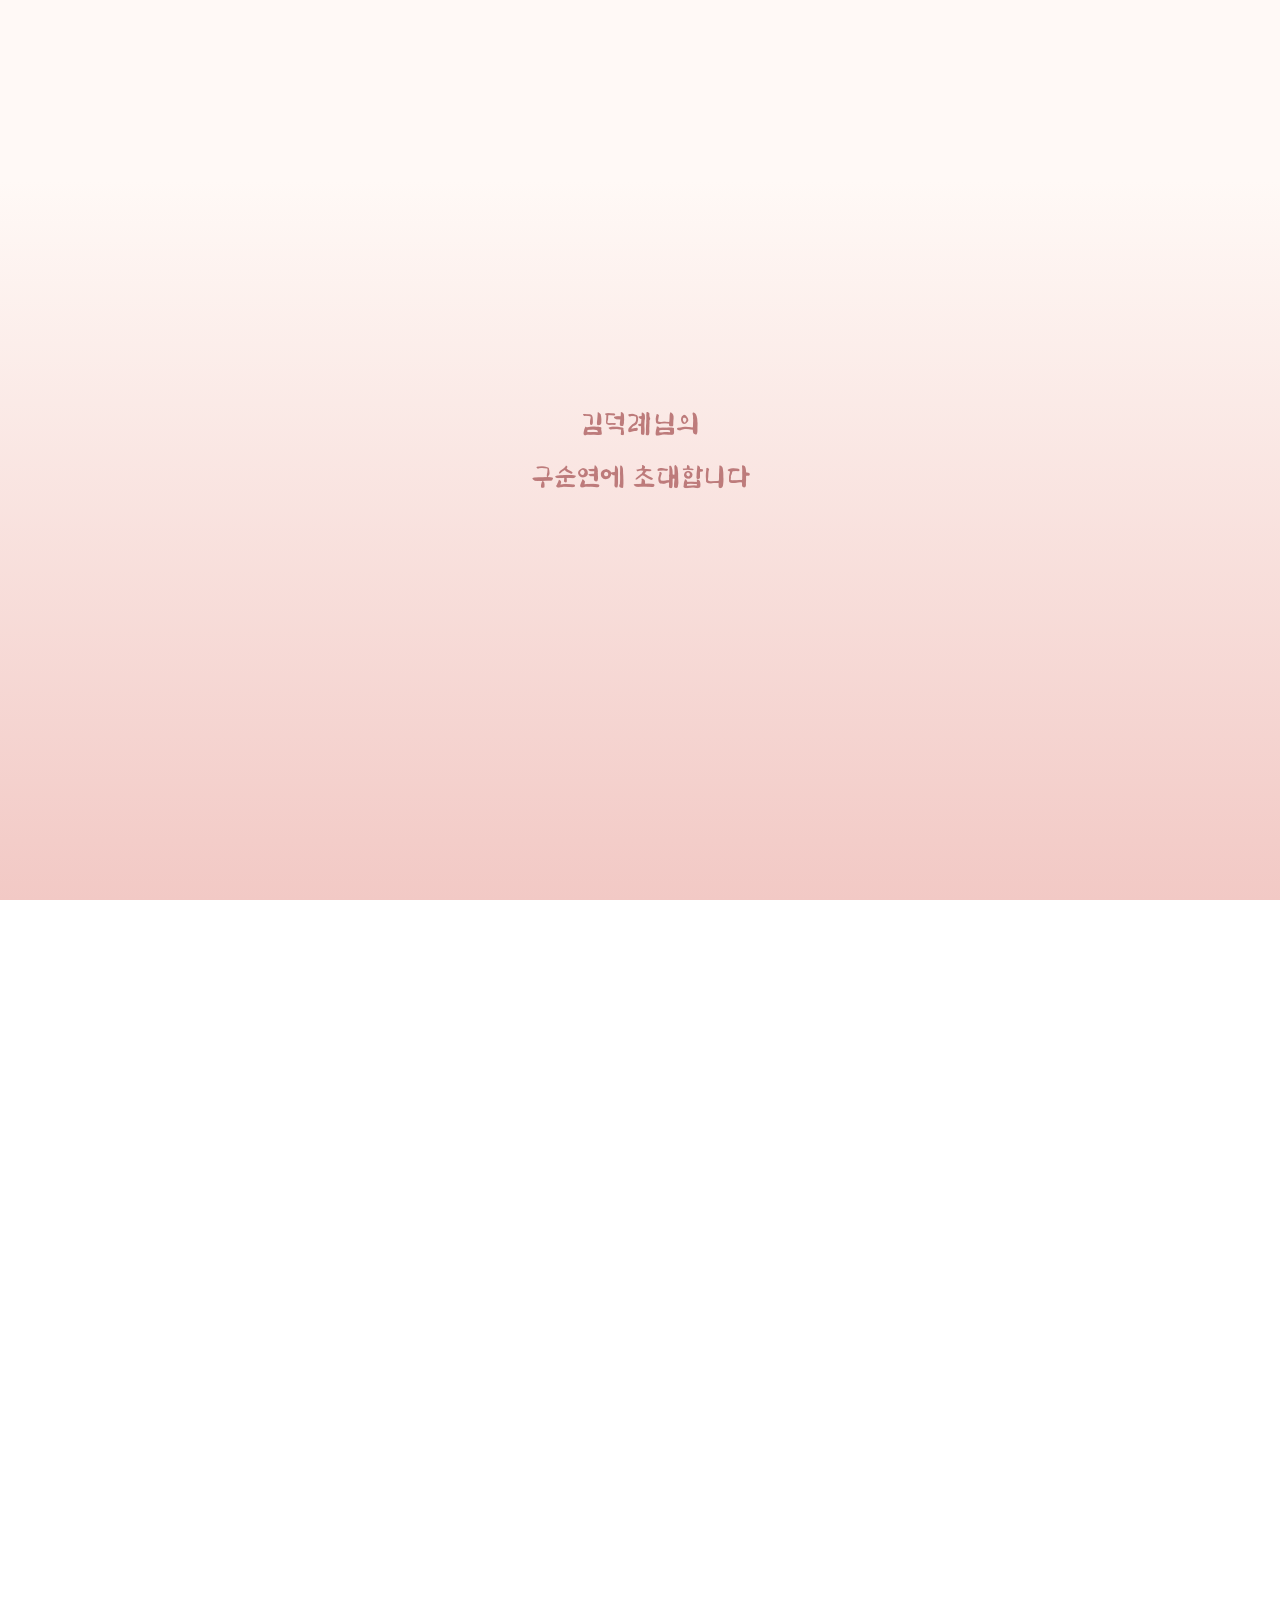
<file: index.html>
<!DOCTYPE html>
<html lang="ko">
<head>
<meta charset="UTF-8">
<meta name="viewport" content="minimum-scale=1, initial-scale=1, width=device-width">
<meta name="format-detection" content="telephone=no">
<title>김덕례님의 구순연에 초대합니다</title>
<meta property="og:title" content="김덕례님의 구순연에 초대합니다">
<meta property="og:description" content="2026년 6월 13일 토요일 오전 11시 30분 | L7 충장 바이 롯데호텔 3층 반르시엔">
<meta property="og:image" content="https://invite-0613.vercel.app/static/image/og_thumb_v2.jpg">
<meta property="og:image:width" content="800">
<meta property="og:image:height" content="400">
<meta property="og:url" content="https://invite-0613.vercel.app/">
<meta property="og:type" content="website">
<script src="https://oapi.map.naver.com/openapi/v3/maps.js?ncpKeyId=0e3pqd2po2" defer></script>
<style>
/* ===== Fonts ===== */
@font-face{font-family:'JSArirangHON';src:url('static/fonts/JSArirangHON.woff2') format('woff2');font-display:swap}
@font-face{font-family:'KoPubWorldDotum';src:url('static/fonts/KoPubWorld-Dotum.woff2') format('woff2');font-weight:400;font-display:swap}
@font-face{font-family:'KoPubWorldDotum';src:url('static/fonts/KoPubWorld-Dotum-Bold.woff2') format('woff2');font-weight:700;font-display:swap}
@font-face{font-family:'GowunBatang';src:url('static/fonts/GowunBatang-Regular.woff2') format('woff2');font-weight:400;font-display:swap}
@font-face{font-family:'GowunBatang';src:url('static/fonts/GowunBatang-Bold.woff2') format('woff2');font-weight:700;font-display:swap}

/* ===== Reset ===== */
*,*::before,*::after{box-sizing:border-box;margin:0;padding:0}
html,body{width:100%;height:100%;background:#fff;-webkit-font-smoothing:antialiased;scroll-behavior:smooth;scrollbar-width:none!important}
html::-webkit-scrollbar,body::-webkit-scrollbar{display:none!important}
body{font-family:'GowunBatang','KoPubWorldDotum',sans-serif;font-size:16px;color:#333;max-width:480px;margin:0 auto;overflow-x:hidden;line-height:1.6}

/* ===== Intro (shining type, theme c) ===== */
#intro{
  position:fixed;inset:0;z-index:9999;
  display:flex;flex-direction:column;align-items:center;justify-content:center;
  background:linear-gradient(to bottom,#FFF9F6 20%,#F2C9C5 100%);
  opacity:1;transition:opacity 1s ease;
}
#intro.hide{opacity:0;pointer-events:none}
#intro .top-text{
  font-family:'JSArirangHON',serif;font-size:28px;color:#BD7B7B;
  opacity:0;transform:translateY(20px);
  transition:opacity 1s ease,transform 1s ease;
  margin-bottom:8px;
}
#intro .bottom-text{
  font-family:'JSArirangHON',serif;font-size:28px;color:#BD7B7B;
  opacity:0;transform:translateY(20px);
  transition:opacity 1s ease 0.5s,transform 1s ease 0.5s;
}
#intro .shine{
  position:absolute;width:200%;height:200%;
  background:radial-gradient(ellipse at center,rgba(255,255,255,0.6) 0%,transparent 70%);
  opacity:0;animation:shineAnim 3s ease-in-out 1s forwards;
  pointer-events:none;
}
@keyframes shineAnim{0%{opacity:0;transform:scale(0.5)}50%{opacity:0.8}100%{opacity:0;transform:scale(2)}}
#intro.active .top-text,#intro.active .bottom-text{opacity:1;transform:translateY(0)}

/* ===== Main content ===== */
#content{opacity:0;transition:opacity 1s ease}
#content.show{opacity:1}

/* Hero (template d) */
.hero{
  background:linear-gradient(to bottom,#FFF9F6 20%,#F2C9C5 100%);
  padding:60px 24px 48px;text-align:center;position:relative;
}
.hero h1{font-family:'JSArirangHON',serif;font-size:28px;color:#BD7B7B;line-height:1.7;font-weight:400}
.hero .date-info{font-size:15px;color:#BD7B7B;margin-top:16px}
.hero .venue-info{font-size:14px;color:#BD7B7B;margin-top:4px}

/* Section */
section{padding:40px 24px;border-bottom:1px solid #f0e0e0;background:#fff}
.section-title{font-size:12px;font-weight:700;letter-spacing:4px;color:#BD7B7B;text-align:center;margin-bottom:24px;text-transform:uppercase}

/* 모시는 글 */
.invite-text{font-size:15px;line-height:2.4;text-align:center;color:#444;word-break:keep-all}
.invite-names{margin-top:28px;text-align:center;font-size:14px;color:#666;line-height:2.2}
.invite-names .name-row{display:flex;justify-content:center;gap:8px;flex-wrap:wrap}
.invite-names .role{color:#999;font-size:12px;margin-right:2px}
.contact-btn{display:block;width:fit-content;margin:24px auto 0;padding:12px 28px;background:#fff;border:1px solid #BD7B7B;border-radius:30px;color:#BD7B7B;font-size:14px;cursor:pointer;text-decoration:none}

/* 행사일 */
.date-section{background:#fff}
.date-card{background:#fff;border-radius:16px;padding:28px 20px;box-shadow:0 2px 16px rgba(0,0,0,.06);text-align:center}
.date-main{font-size:18px;font-weight:700;color:#333;margin-bottom:4px}
.date-sub{font-size:13px;color:#888;margin-bottom:24px}
.calendar{width:100%;border-collapse:collapse;font-size:13px;margin-bottom:24px}
.calendar th{padding:8px 0;color:#aaa;font-weight:600;font-size:11px}
.calendar th:first-child{color:#e05050}
.calendar th:last-child{color:#5080e0}
.calendar td{padding:8px 0;text-align:center;color:#555}
.calendar td:first-child{color:#e05050}
.calendar td:last-child{color:#5080e0}
.calendar td.today{background:#BD7B7B;color:#fff!important;border-radius:50%;font-weight:700;width:32px;height:32px}
.countdown{display:flex;justify-content:center;gap:12px;margin-top:8px}
.countdown-item{text-align:center}
.countdown-num{display:block;font-size:28px;font-weight:700;color:#BD7B7B;line-height:1}
.countdown-label{font-size:10px;color:#aaa;margin-top:4px;text-transform:uppercase}
.countdown-sep{font-size:22px;color:#BD7B7B;align-self:flex-start;padding-top:4px}
.countdown-msg{margin-top:16px;font-size:13px;color:#888}
.countdown-msg strong{color:#BD7B7B}

/* 오시는 길 */
.map-address{text-align:center;font-size:14px;color:#444;line-height:1.8;margin-bottom:20px}
.map-address strong{font-size:16px;display:block;margin-bottom:4px}
.map-address .tel{color:#888;font-size:13px}
.map-wrap{width:100%;height:220px;border-radius:12px;overflow:hidden;margin-bottom:20px}
.map-wrap iframe{width:100%;height:100%;border:none}
.map-nav-btns{display:flex;gap:10px;justify-content:center;margin-bottom:24px}
.map-nav-btn{display:flex;align-items:center;gap:8px;padding:10px 16px;border-radius:10px;border:1px solid #e0e0e0;background:#fff;font-size:13px;color:#333;cursor:pointer;text-decoration:none}
.map-nav-btn img{width:24px;height:24px;border-radius:4px}
.transport-list{display:flex;flex-direction:column;gap:12px}
.transport-item{display:flex;gap:14px;align-items:flex-start;background:#fdf6f6;border-radius:12px;padding:16px}
.transport-icon{width:40px;height:40px;border-radius:50%;background:#f2d5d5;display:flex;align-items:center;justify-content:center;font-size:20px;flex-shrink:0}
.transport-info strong{display:block;font-size:14px;color:#333;margin-bottom:4px}
.transport-info p{font-size:13px;color:#777;line-height:1.7;margin:0}

/* 마음 전하실 곳 */
.account-section{background:#fdf6f6}
.account-card{background:#fff;border-radius:14px;padding:20px;box-shadow:0 2px 10px rgba(0,0,0,.04)}
.account-row{display:flex;justify-content:space-between;align-items:center;padding:14px 0;border-bottom:1px solid #f0e4d4}
.account-row:last-child{border-bottom:none}
.account-info .label{font-size:13px;color:#999}
.account-info .name{font-size:15px;font-weight:700;color:#333}
.account-info .bank{font-size:13px;color:#888;margin-top:2px}
.account-info .num{font-size:14px;color:#333;font-family:monospace;margin-top:2px}
.copy-btn{padding:8px 16px;border-radius:8px;border:1px solid #BD7B7B;background:#fff;color:#BD7B7B;font-size:12px;cursor:pointer;white-space:nowrap}

/* 감사편지 */
.letter-section{text-align:center;background:#fff}
.letter-section img{width:64px;margin-bottom:16px}
.letter-desc{font-size:14px;color:#666;line-height:2.2;margin-bottom:24px}
.btn-primary{display:inline-block;padding:14px 36px;background:linear-gradient(135deg,#BD7B7B,#d4a0a0);color:#fff;border-radius:30px;font-size:15px;font-weight:600;border:none;cursor:pointer;box-shadow:0 4px 14px rgba(189,123,123,.3)}

/* 참석여부 */
.survey-section{text-align:center;background:#fdf6f6}
.survey-desc{font-size:14px;color:#666;line-height:2.2;margin-bottom:24px}
.btn-outline{display:inline-block;padding:14px 36px;background:#fff;color:#BD7B7B;border-radius:30px;font-size:15px;font-weight:600;border:2px solid #BD7B7B;cursor:pointer}

/* 축하 선물 */
.gift-section{text-align:center;background:#fff}
.gift-section img{width:80px;margin-bottom:16px}
.gift-desc{font-size:14px;color:#666;line-height:2;margin-bottom:24px}

/* 공유 */
.share-section{text-align:center;background:#fdf6f6}
.share-btns{display:flex;gap:12px;justify-content:center}
.share-btn{display:flex;align-items:center;gap:8px;padding:12px 20px;border-radius:12px;border:1px solid #e0e0e0;background:#fff;font-size:14px;color:#333;cursor:pointer}
.kakao-share{background:#fee500;border-color:#fee500;color:#3c1e1e}
.share-btn img{width:20px;height:20px}

/* Footer */
footer{text-align:center;padding:28px;font-size:11px;color:#bbb}

/* Toast */
.toast{position:fixed;bottom:30px;left:50%;transform:translateX(-50%) translateY(20px);background:rgba(0,0,0,.75);color:#fff;padding:10px 24px;border-radius:20px;font-size:13px;opacity:0;transition:all .3s;pointer-events:none;z-index:9999}
.toast.show{opacity:1;transform:translateX(-50%) translateY(0)}

/* Scroll reveal */
.reveal{opacity:0;transform:translateY(30px);transition:opacity .8s ease,transform .8s ease}
.reveal.visible{opacity:1;transform:translateY(0)}
</style>
</head>
<body>

<!-- ===== INTRO (shining) ===== -->
<div id="intro">
  <div class="shine"></div>
  <div class="top-text">김덕례님의</div>
  <div class="bottom-text">구순연에 초대합니다</div>
</div>

<!-- ===== CONTENT ===== -->
<div id="content">

<!-- Hero -->
<div class="hero">
  <h1>김덕례님의<br>구순연에<br>초대합니다</h1>
  <div class="date-info">6월 13일 토요일 오전 11시 30분</div>
  <div class="venue-info">L7 충장 바이 롯데호텔 3층 반르시엔</div>
</div>

<!-- 모시는 글 -->
<section class="reveal">
  <div class="section-title">모시는 글</div>
  <p class="invite-text">
    김덕례 님의 구순을 맞아<br>
    감사의 마음을 나누는 자리에<br>
    소중한 분들을 초대합니다.<br>
    <br>
    함께해 주시는 걸음이 큰 기쁨이 되고<br>
    오래도록 기억될 것입니다.<br>
    부디 오셔서 따뜻한 축하의 마음을<br>
    나눠주시길 바랍니다.
  </p>
  <div class="invite-names">
    <div class="name-row"><span><span class="role">아들</span>정광석 · 정채호</span></div>
    <div class="name-row"><span><span class="role">딸</span>정채순 · 정현숙 올림</span></div>
  </div>
</section>

<!-- 행사일 -->
<section class="date-section reveal">
  <div class="section-title">행사일</div>
  <div class="date-card">
    <div class="date-main">2026년 6월 13일 토요일 오전 11시 30분</div>
    <div class="date-sub">L7 충장 바이 롯데호텔 3층 반르시엔</div>
    <table class="calendar">
      <thead><tr><th>일</th><th>월</th><th>화</th><th>수</th><th>목</th><th>금</th><th>토</th></tr></thead>
      <tbody>
        <tr><td></td><td>1</td><td>2</td><td>3</td><td>4</td><td>5</td><td>6</td></tr>
        <tr><td>7</td><td>8</td><td>9</td><td>10</td><td>11</td><td>12</td><td class="today">13</td></tr>
        <tr><td>14</td><td>15</td><td>16</td><td>17</td><td>18</td><td>19</td><td>20</td></tr>
        <tr><td>21</td><td>22</td><td>23</td><td>24</td><td>25</td><td>26</td><td>27</td></tr>
        <tr><td>28</td><td>29</td><td>30</td><td></td><td></td><td></td><td></td></tr>
      </tbody>
    </table>
    <div class="countdown">
      <div class="countdown-item"><span class="countdown-num" id="cd-d">--</span><span class="countdown-label">Days</span></div>
      <span class="countdown-sep">:</span>
      <div class="countdown-item"><span class="countdown-num" id="cd-h">--</span><span class="countdown-label">Hours</span></div>
      <span class="countdown-sep">:</span>
      <div class="countdown-item"><span class="countdown-num" id="cd-m">--</span><span class="countdown-label">Minutes</span></div>
      <span class="countdown-sep">:</span>
      <div class="countdown-item"><span class="countdown-num" id="cd-s">--</span><span class="countdown-label">Seconds</span></div>
    </div>
    <div class="countdown-msg">김덕례님의 생신이 <strong id="cd-msg">--</strong>일 남았습니다</div>
  </div>
</section>

<!-- 오시는 길 -->
<section class="reveal">
  <div class="section-title">오시는 길</div>
  <div class="map-address">
    <strong>L7 충장 바이 롯데호텔 3층 반르시엔</strong>
    광주광역시 동구 천변우로 369<br>
    <span class="tel">Tel. 062-717-1080</span>
  </div>
  <div class="map-wrap" id="naverMap"></div>
  <div class="map-nav-btns">
    <a class="map-nav-btn" href="nmap://place?lat=35.1477669796096&lng=126.911768353769&name=%EB%9D%BC%EB%A7%88%EB%8B%A4%ED%94%8C%EB%9D%BC%EC%9E%90%EC%B6%A9%EC%9E%A5%ED%98%B8%ED%85%94" target="_blank">
      <img src="_next/static/media/icon-naver-map.fce32daf.png" alt="네이버"> 네이버지도
    </a>
    <a class="map-nav-btn" href="tmap://route?goalname=%EB%9D%BC%EB%A7%88%EB%8B%A4%ED%94%8C%EB%9D%BC%EC%9E%90%EC%B6%A9%EC%9E%A5%ED%98%B8%ED%85%94&goalx=126.911768353769&goaly=35.1477669796096" target="_blank">
      <img src="_next/static/media/icon-tmap.50c7dcab.png" alt="티맵"> 티맵
    </a>
    <a class="map-nav-btn" href="kakaomap://route?ep=35.1477669796096,126.911768353769&by=CAR" target="_blank">
      <img src="_next/static/media/icon-kakao-navi.f253ce67.png" alt="카카오"> 카카오내비
    </a>
  </div>
  <div class="transport-list">
    <div class="transport-item">
      <div class="transport-icon">🅿️</div>
      <div class="transport-info"><strong>주차</strong><p>건물 내 주차 가능 (4시간 무료)<br>지하주차장 기계식주차<br>만차 시 바로 옆 공영주차장 이용 가능</p></div>
    </div>
    <div class="transport-item">
      <div class="transport-icon">🚇</div>
      <div class="transport-info"><strong>지하철</strong><p>광주 지하철1호선 금남로4가역 1번출구 직진 8분거리</p></div>
    </div>
    <div class="transport-item">
      <div class="transport-icon">🚌</div>
      <div class="transport-info"><strong>버스</strong><p>충장동행정복지센터 정류소 하차<br>640, 수완12, 지원45, 대촌170, 송안74번 버스</p></div>
    </div>
  </div>
</section>



<!-- 공유 -->
<section class="share-section reveal">
  <div class="section-title">공유하기</div>
  <div class="share-btns">
    <button class="share-btn kakao-share" onclick="shareKakao()">
      <img src="_next/static/media/icon-kakao.8fc69634.png" alt=""> 카카오톡 공유하기
    </button>
    <button class="share-btn" onclick="copyLink()">🔗 링크 복사하기</button>
  </div>
</section>

<footer></footer>

</div><!-- /content -->

<div class="toast" id="toast"></div>

<script>
(function(){
  /* ── Intro animation ── */
  var intro = document.getElementById('intro');
  setTimeout(function(){ intro.classList.add('active'); }, 300);
  setTimeout(function(){
    intro.classList.add('hide');
    document.getElementById('content').classList.add('show');
    setTimeout(function(){ intro.style.display='none'; }, 1000);
  }, 3500);

  /* ── Scroll reveal ── */
  var obs = new IntersectionObserver(function(entries){
    entries.forEach(function(e){ if(e.isIntersecting) e.target.classList.add('visible'); });
  }, {threshold: 0.12});
  document.querySelectorAll('.reveal').forEach(function(el){ obs.observe(el); });

  /* ── Countdown ── */
  function tick(){
    var t = new Date('2026-06-13T11:30:00+09:00') - new Date();
    if(t<=0){ document.getElementById('cd-d').textContent='0'; document.getElementById('cd-h').textContent='00'; document.getElementById('cd-m').textContent='00'; document.getElementById('cd-s').textContent='00'; document.getElementById('cd-msg').textContent='0'; return; }
    var d=Math.floor(t/864e5), h=Math.floor(t%864e5/36e5), m=Math.floor(t%36e5/6e4), s=Math.floor(t%6e4/1e3);
    document.getElementById('cd-d').textContent=d;
    document.getElementById('cd-h').textContent=String(h).padStart(2,'0');
    document.getElementById('cd-m').textContent=String(m).padStart(2,'0');
    document.getElementById('cd-s').textContent=String(s).padStart(2,'0');
    document.getElementById('cd-msg').textContent=d;
  }
  tick(); setInterval(tick,1000);
})();

function copyAccount(n){navigator.clipboard.writeText(n).then(function(){showToast('계좌번호가 복사되었습니다.')})}
function copyLink(){navigator.clipboard.writeText(location.href).then(function(){showToast('링크가 복사되었습니다.')})}
function shareKakao(){if(navigator.share){navigator.share({title:'김덕례님의 구순연에 초대합니다',text:'2026년 6월 13일 토요일 오전 11시 30분 L7 충장 바이 롯데호텔 3층 반르시엔',url:location.href})}else{copyLink()}}
function showToast(m){var t=document.getElementById('toast');t.textContent=m;t.classList.add('show');setTimeout(function(){t.classList.remove('show')},2500)}

/* ── Naver Map ── */
function initMap(){
  if(typeof naver==='undefined'||!naver.maps) return;
  var lat=35.1477669796096, lng=126.911768353769;
  var pos=new naver.maps.LatLng(lat,lng);
  var map=new naver.maps.Map('naverMap',{center:pos,zoom:16,zoomControl:true,zoomControlOptions:{position:naver.maps.Position.TOP_RIGHT}});
  new naver.maps.Marker({position:pos,map:map});
}
if(document.readyState==='complete'){initMap()}else{window.addEventListener('load',initMap)}
</script>
</body>
</html>
</file>
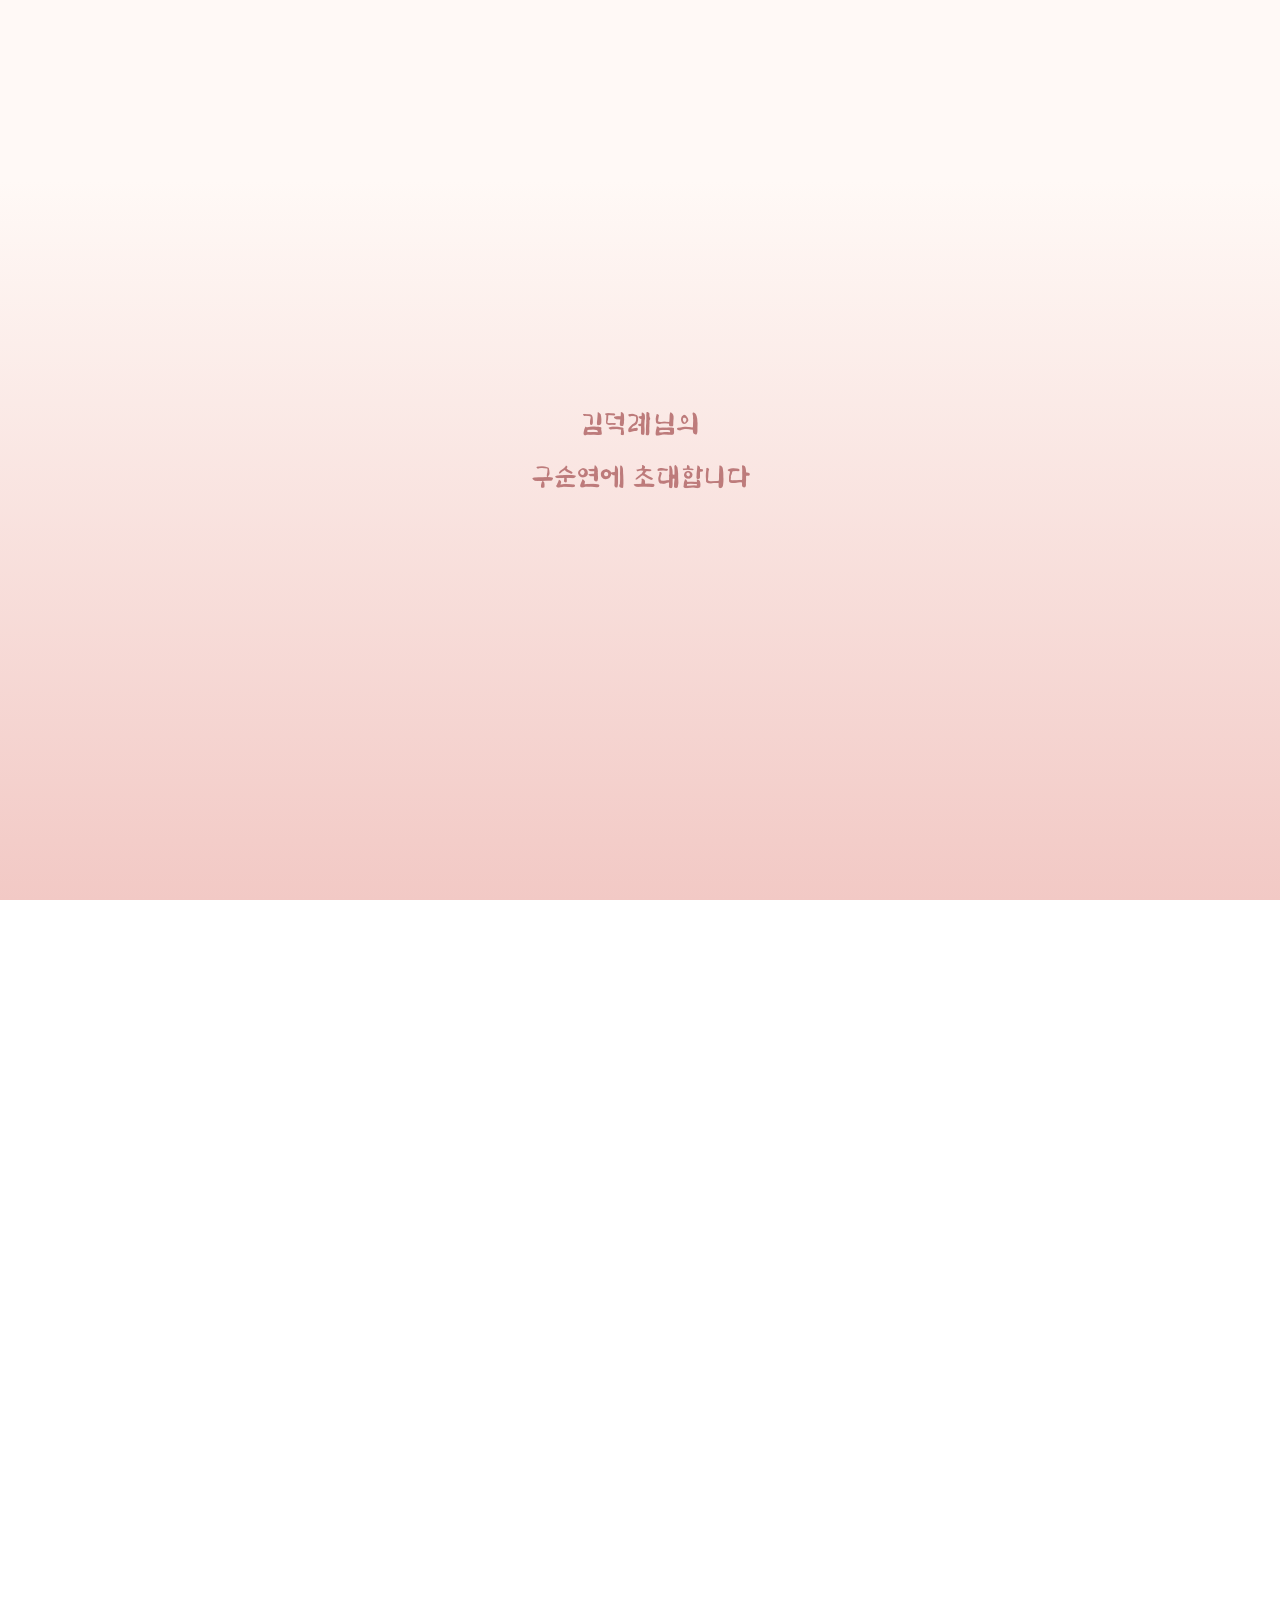
<file: index copy.html>
<!DOCTYPE html>
<html lang="ko">
<head>
<meta charset="UTF-8">
<meta name="viewport" content="minimum-scale=1, initial-scale=1, width=device-width">
<meta name="format-detection" content="telephone=no">
<title>김덕례님의 구순연에 초대합니다</title>
<script src="https://oapi.map.naver.com/openapi/v3/maps.js?ncpKeyId=vf9gvax0hh" defer></script>
<style>
/* ===== Fonts ===== */
@font-face{font-family:'JSArirangHON';src:url('static/fonts/JSArirangHON.woff2') format('woff2');font-display:swap}
@font-face{font-family:'KoPubWorldDotum';src:url('static/fonts/KoPubWorld-Dotum.woff2') format('woff2');font-weight:400;font-display:swap}
@font-face{font-family:'KoPubWorldDotum';src:url('static/fonts/KoPubWorld-Dotum-Bold.woff2') format('woff2');font-weight:700;font-display:swap}
@font-face{font-family:'GowunBatang';src:url('static/fonts/GowunBatang-Regular.woff2') format('woff2');font-weight:400;font-display:swap}
@font-face{font-family:'GowunBatang';src:url('static/fonts/GowunBatang-Bold.woff2') format('woff2');font-weight:700;font-display:swap}

/* ===== Reset ===== */
*,*::before,*::after{box-sizing:border-box;margin:0;padding:0}
html,body{width:100%;height:100%;background:#fff;-webkit-font-smoothing:antialiased;scroll-behavior:smooth;scrollbar-width:none!important}
html::-webkit-scrollbar,body::-webkit-scrollbar{display:none!important}
body{font-family:'GowunBatang','KoPubWorldDotum',sans-serif;font-size:16px;color:#333;max-width:480px;margin:0 auto;overflow-x:hidden;line-height:1.6}

/* ===== Intro (shining type, theme c) ===== */
#intro{
  position:fixed;inset:0;z-index:9999;
  display:flex;flex-direction:column;align-items:center;justify-content:center;
  background:linear-gradient(to bottom,#FFF9F6 20%,#F2C9C5 100%);
  opacity:1;transition:opacity 1s ease;
}
#intro.hide{opacity:0;pointer-events:none}
#intro .top-text{
  font-family:'JSArirangHON',serif;font-size:28px;color:#BD7B7B;
  opacity:0;transform:translateY(20px);
  transition:opacity 1s ease,transform 1s ease;
  margin-bottom:8px;
}
#intro .bottom-text{
  font-family:'JSArirangHON',serif;font-size:28px;color:#BD7B7B;
  opacity:0;transform:translateY(20px);
  transition:opacity 1s ease 0.5s,transform 1s ease 0.5s;
}
#intro .shine{
  position:absolute;width:200%;height:200%;
  background:radial-gradient(ellipse at center,rgba(255,255,255,0.6) 0%,transparent 70%);
  opacity:0;animation:shineAnim 3s ease-in-out 1s forwards;
  pointer-events:none;
}
@keyframes shineAnim{0%{opacity:0;transform:scale(0.5)}50%{opacity:0.8}100%{opacity:0;transform:scale(2)}}
#intro.active .top-text,#intro.active .bottom-text{opacity:1;transform:translateY(0)}

/* ===== Main content ===== */
#content{opacity:0;transition:opacity 1s ease}
#content.show{opacity:1}

/* Hero (template d) */
.hero{
  background:linear-gradient(to bottom,#FFF9F6 20%,#F2C9C5 100%);
  padding:60px 24px 48px;text-align:center;position:relative;
}
.hero h1{font-family:'JSArirangHON',serif;font-size:28px;color:#BD7B7B;line-height:1.7;font-weight:400}
.hero .date-info{font-size:15px;color:#BD7B7B;margin-top:16px}
.hero .venue-info{font-size:14px;color:#BD7B7B;margin-top:4px}

/* Section */
section{padding:40px 24px;border-bottom:1px solid #f0e0e0;background:#fff}
.section-title{font-size:12px;font-weight:700;letter-spacing:4px;color:#BD7B7B;text-align:center;margin-bottom:24px;text-transform:uppercase}

/* 모시는 글 */
.invite-text{font-size:15px;line-height:2.4;text-align:center;color:#444;word-break:keep-all}
.invite-names{margin-top:28px;text-align:center;font-size:14px;color:#666;line-height:2.2}
.invite-names .name-row{display:flex;justify-content:center;gap:8px;flex-wrap:wrap}
.invite-names .role{color:#999;font-size:12px;margin-right:2px}
.contact-btn{display:block;width:fit-content;margin:24px auto 0;padding:12px 28px;background:#fff;border:1px solid #BD7B7B;border-radius:30px;color:#BD7B7B;font-size:14px;cursor:pointer;text-decoration:none}

/* 행사일 */
.date-section{background:#fff}
.date-card{background:#fff;border-radius:16px;padding:28px 20px;box-shadow:0 2px 16px rgba(0,0,0,.06);text-align:center}
.date-main{font-size:18px;font-weight:700;color:#333;margin-bottom:4px}
.date-sub{font-size:13px;color:#888;margin-bottom:24px}
.calendar{width:100%;border-collapse:collapse;font-size:13px;margin-bottom:24px}
.calendar th{padding:8px 0;color:#aaa;font-weight:600;font-size:11px}
.calendar th:first-child{color:#e05050}
.calendar th:last-child{color:#5080e0}
.calendar td{padding:8px 0;text-align:center;color:#555}
.calendar td:first-child{color:#e05050}
.calendar td:last-child{color:#5080e0}
.calendar td.today{background:#BD7B7B;color:#fff!important;border-radius:50%;font-weight:700;width:32px;height:32px}
.countdown{display:flex;justify-content:center;gap:12px;margin-top:8px}
.countdown-item{text-align:center}
.countdown-num{display:block;font-size:28px;font-weight:700;color:#BD7B7B;line-height:1}
.countdown-label{font-size:10px;color:#aaa;margin-top:4px;text-transform:uppercase}
.countdown-sep{font-size:22px;color:#BD7B7B;align-self:flex-start;padding-top:4px}
.countdown-msg{margin-top:16px;font-size:13px;color:#888}
.countdown-msg strong{color:#BD7B7B}

/* 오시는 길 */
.map-address{text-align:center;font-size:14px;color:#444;line-height:1.8;margin-bottom:20px}
.map-address strong{font-size:16px;display:block;margin-bottom:4px}
.map-address .tel{color:#888;font-size:13px}
.map-wrap{width:100%;height:220px;border-radius:12px;overflow:hidden;margin-bottom:20px}
.map-wrap iframe{width:100%;height:100%;border:none}
.map-nav-btns{display:flex;gap:10px;justify-content:center;margin-bottom:24px}
.map-nav-btn{display:flex;align-items:center;gap:8px;padding:10px 16px;border-radius:10px;border:1px solid #e0e0e0;background:#fff;font-size:13px;color:#333;cursor:pointer;text-decoration:none}
.map-nav-btn img{width:24px;height:24px;border-radius:4px}
.transport-list{display:flex;flex-direction:column;gap:12px}
.transport-item{display:flex;gap:14px;align-items:flex-start;background:#fdf6f6;border-radius:12px;padding:16px}
.transport-icon{width:40px;height:40px;border-radius:50%;background:#f2d5d5;display:flex;align-items:center;justify-content:center;font-size:20px;flex-shrink:0}
.transport-info strong{display:block;font-size:14px;color:#333;margin-bottom:4px}
.transport-info p{font-size:13px;color:#777;line-height:1.7;margin:0}

/* 마음 전하실 곳 */
.account-section{background:#fdf6f6}
.account-card{background:#fff;border-radius:14px;padding:20px;box-shadow:0 2px 10px rgba(0,0,0,.04)}
.account-row{display:flex;justify-content:space-between;align-items:center;padding:14px 0;border-bottom:1px solid #f0e4d4}
.account-row:last-child{border-bottom:none}
.account-info .label{font-size:13px;color:#999}
.account-info .name{font-size:15px;font-weight:700;color:#333}
.account-info .bank{font-size:13px;color:#888;margin-top:2px}
.account-info .num{font-size:14px;color:#333;font-family:monospace;margin-top:2px}
.copy-btn{padding:8px 16px;border-radius:8px;border:1px solid #BD7B7B;background:#fff;color:#BD7B7B;font-size:12px;cursor:pointer;white-space:nowrap}

/* 감사편지 */
.letter-section{text-align:center;background:#fff}
.letter-section img{width:64px;margin-bottom:16px}
.letter-desc{font-size:14px;color:#666;line-height:2.2;margin-bottom:24px}
.btn-primary{display:inline-block;padding:14px 36px;background:linear-gradient(135deg,#BD7B7B,#d4a0a0);color:#fff;border-radius:30px;font-size:15px;font-weight:600;border:none;cursor:pointer;box-shadow:0 4px 14px rgba(189,123,123,.3)}

/* 참석여부 */
.survey-section{text-align:center;background:#fdf6f6}
.survey-desc{font-size:14px;color:#666;line-height:2.2;margin-bottom:24px}
.btn-outline{display:inline-block;padding:14px 36px;background:#fff;color:#BD7B7B;border-radius:30px;font-size:15px;font-weight:600;border:2px solid #BD7B7B;cursor:pointer}

/* 축하 선물 */
.gift-section{text-align:center;background:#fff}
.gift-section img{width:80px;margin-bottom:16px}
.gift-desc{font-size:14px;color:#666;line-height:2;margin-bottom:24px}

/* 공유 */
.share-section{text-align:center;background:#fdf6f6}
.share-btns{display:flex;gap:12px;justify-content:center}
.share-btn{display:flex;align-items:center;gap:8px;padding:12px 20px;border-radius:12px;border:1px solid #e0e0e0;background:#fff;font-size:14px;color:#333;cursor:pointer}
.kakao-share{background:#fee500;border-color:#fee500;color:#3c1e1e}
.share-btn img{width:20px;height:20px}

/* Footer */
footer{text-align:center;padding:28px;font-size:11px;color:#bbb}

/* Toast */
.toast{position:fixed;bottom:30px;left:50%;transform:translateX(-50%) translateY(20px);background:rgba(0,0,0,.75);color:#fff;padding:10px 24px;border-radius:20px;font-size:13px;opacity:0;transition:all .3s;pointer-events:none;z-index:9999}
.toast.show{opacity:1;transform:translateX(-50%) translateY(0)}

/* Scroll reveal */
.reveal{opacity:0;transform:translateY(30px);transition:opacity .8s ease,transform .8s ease}
.reveal.visible{opacity:1;transform:translateY(0)}
</style>
</head>
<body>

<!-- ===== INTRO (shining) ===== -->
<div id="intro">
  <div class="shine"></div>
  <div class="top-text">김덕례님의</div>
  <div class="bottom-text">구순연에 초대합니다</div>
</div>

<!-- ===== CONTENT ===== -->
<div id="content">

<!-- Hero -->
<div class="hero">
  <h1>김덕례님의<br>구순연에<br>초대합니다</h1>
  <div class="date-info">6월 13일 토요일 오후 12시</div>
  <div class="venue-info">라마다 플라자 충장 호텔 3층 반르시엔</div>
</div>

<!-- 모시는 글 -->
<section class="reveal">
  <div class="section-title">모시는 글</div>
  <p class="invite-text">
    저희를 사랑으로 길러주신<br>
    어머님의 칠순을 맞아<br>
    친지분들과 지인들을 모시고<br>
    기쁨을 나누고자 하오니<br>
    부디 참석하시어 자리를 빛내주시기 바랍니다.
  </p>
  <div class="invite-names">
    <div class="name-row">
      <span><span class="role">사위</span>오형준</span>
      <span><span class="role">딸</span>김도연</span>
      <span><span class="role">아들</span>김성호</span>
      <span><span class="role">며느리</span>박연지</span>
    </div>
  </div>
  <a href="tel:062-717-1080" class="contact-btn">📞 연락하기</a>
</section>

<!-- 행사일 -->
<section class="date-section reveal">
  <div class="section-title">행사일</div>
  <div class="date-card">
    <div class="date-main">2026년 6월 13일 토요일 오후 12시</div>
    <div class="date-sub">라마다 플라자 충장 호텔 3층 반르시엔</div>
    <table class="calendar">
      <thead><tr><th>일</th><th>월</th><th>화</th><th>수</th><th>목</th><th>금</th><th>토</th></tr></thead>
      <tbody>
        <tr><td></td><td>1</td><td>2</td><td>3</td><td>4</td><td>5</td><td>6</td></tr>
        <tr><td>7</td><td>8</td><td>9</td><td>10</td><td>11</td><td>12</td><td class="today">13</td></tr>
        <tr><td>14</td><td>15</td><td>16</td><td>17</td><td>18</td><td>19</td><td>20</td></tr>
        <tr><td>21</td><td>22</td><td>23</td><td>24</td><td>25</td><td>26</td><td>27</td></tr>
        <tr><td>28</td><td>29</td><td>30</td><td></td><td></td><td></td><td></td></tr>
      </tbody>
    </table>
    <div class="countdown">
      <div class="countdown-item"><span class="countdown-num" id="cd-d">--</span><span class="countdown-label">Days</span></div>
      <span class="countdown-sep">:</span>
      <div class="countdown-item"><span class="countdown-num" id="cd-h">--</span><span class="countdown-label">Hours</span></div>
      <span class="countdown-sep">:</span>
      <div class="countdown-item"><span class="countdown-num" id="cd-m">--</span><span class="countdown-label">Minutes</span></div>
      <span class="countdown-sep">:</span>
      <div class="countdown-item"><span class="countdown-num" id="cd-s">--</span><span class="countdown-label">Seconds</span></div>
    </div>
    <div class="countdown-msg">김덕례님의 생신이 <strong id="cd-msg">--</strong>일 남았습니다</div>
  </div>
</section>

<!-- 오시는 길 -->
<section class="reveal">
  <div class="section-title">오시는 길</div>
  <div class="map-address">
    <strong>라마다 플라자 충장 호텔 3층 반르시엔</strong>
    광주광역시 동구 천변우로 369<br>
    <span class="tel">Tel. 062-717-1080</span>
  </div>
  <div class="map-wrap" id="naverMap"></div>
  <div class="map-nav-btns">
    <a class="map-nav-btn" href="nmap://place?lat=35.1477648397089&lng=126.91180051014&name=%EB%9D%BC%EB%A7%88%EB%8B%A4%ED%94%8C%EB%9D%BC%EC%9E%90%EC%B6%A9%EC%9E%A5%ED%98%B8%ED%85%94" target="_blank">
      <img src="_next/static/media/icon-naver-map.fce32daf.png" alt="네이버"> 네이버지도
    </a>
    <a class="map-nav-btn" href="tmap://route?goalname=%EB%9D%BC%EB%A7%88%EB%8B%A4%ED%94%8C%EB%9D%BC%EC%9E%90%EC%B6%A9%EC%9E%A5%ED%98%B8%ED%85%94&goalx=126.91180051014&goaly=35.1477648397089" target="_blank">
      <img src="_next/static/media/icon-tmap.50c7dcab.png" alt="티맵"> 티맵
    </a>
    <a class="map-nav-btn" href="kakaomap://route?ep=35.1477648397089,126.91180051014&by=CAR" target="_blank">
      <img src="_next/static/media/icon-kakao-navi.f253ce67.png" alt="카카오"> 카카오내비
    </a>
  </div>
  <div class="transport-list">
    <div class="transport-item">
      <div class="transport-icon">🚇</div>
      <div class="transport-info"><strong>지하철</strong><p>광주 지하철1호선 금남로4가역 1번출구 직진 8분거리</p></div>
    </div>
    <div class="transport-item">
      <div class="transport-icon">🚌</div>
      <div class="transport-info"><strong>버스</strong><p>충장동행정복지센터 정류소 하차<br>640, 수완12, 지원45, 대촌170, 송안74번 버스</p></div>
    </div>
  </div>
</section>

<!-- 마음 전하실 곳 -->
<section class="account-section reveal">
  <div class="section-title">마음 전하실 곳</div>
  <div class="account-card">
    <div class="account-row">
      <div class="account-info">
        <div class="label">본인</div>
        <div class="name">김덕례</div>
        <div class="bank">신한은행</div>
        <div class="num">110-320-123123</div>
      </div>
      <button class="copy-btn" onclick="copyAccount('110-320-123123')">계좌번호 복사</button>
    </div>
  </div>
</section>

<!-- 감사편지 -->
<section class="letter-section reveal">
  <div class="section-title">감사편지</div>
  <img src="_next/static/media/icon-flower-2.f167326f.png" alt="">
  <p class="letter-desc">가족을 위하여 묵묵히 걸어오신 여정에<br>존경과 감사의 마음을 전하세요.</p>
  <button class="btn-primary" onclick="alert('편지쓰기 기능입니다.')">편지쓰기</button>
</section>

<!-- 참석여부 -->
<section class="survey-section reveal">
  <div class="section-title">참석여부</div>
  <p class="survey-desc">
    축하의 마음으로 참석해 주실<br>
    모든 분을 정중히 모시고자 하오니,<br>
    참석 여부를 알려주시면 감사하겠습니다.
  </p>
  <button class="btn-outline" onclick="alert('참석여부 전달 기능입니다.')">참석여부 전달하기</button>
</section>

<!-- 축하 선물 -->
<section class="gift-section reveal">
  <div class="section-title">축하 선물 보내기</div>
  <p class="gift-desc">축하의 마음을 전해보세요.</p>
  <img src="_next/static/media/icon-gift-flower.f2ce6502.png" alt="">
</section>

<!-- 공유 -->
<section class="share-section reveal">
  <div class="section-title">공유하기</div>
  <div class="share-btns">
    <button class="share-btn kakao-share" onclick="shareKakao()">
      <img src="_next/static/media/icon-kakao.8fc69634.png" alt=""> 카카오톡 공유하기
    </button>
    <button class="share-btn" onclick="copyLink()">🔗 링크 복사하기</button>
  </div>
</section>

<footer>niftyhands Copyright(C) niftyhands. All Rights Reserved.</footer>

</div><!-- /content -->

<div class="toast" id="toast"></div>

<script>
(function(){
  /* ── Intro animation ── */
  var intro = document.getElementById('intro');
  setTimeout(function(){ intro.classList.add('active'); }, 300);
  setTimeout(function(){
    intro.classList.add('hide');
    document.getElementById('content').classList.add('show');
    setTimeout(function(){ intro.style.display='none'; }, 1000);
  }, 3500);

  /* ── Scroll reveal ── */
  var obs = new IntersectionObserver(function(entries){
    entries.forEach(function(e){ if(e.isIntersecting) e.target.classList.add('visible'); });
  }, {threshold: 0.12});
  document.querySelectorAll('.reveal').forEach(function(el){ obs.observe(el); });

  /* ── Countdown ── */
  function tick(){
    var t = new Date('2026-06-13T12:00:00+09:00') - new Date();
    if(t<=0){ document.getElementById('cd-d').textContent='0'; document.getElementById('cd-h').textContent='00'; document.getElementById('cd-m').textContent='00'; document.getElementById('cd-s').textContent='00'; document.getElementById('cd-msg').textContent='0'; return; }
    var d=Math.floor(t/864e5), h=Math.floor(t%864e5/36e5), m=Math.floor(t%36e5/6e4), s=Math.floor(t%6e4/1e3);
    document.getElementById('cd-d').textContent=d;
    document.getElementById('cd-h').textContent=String(h).padStart(2,'0');
    document.getElementById('cd-m').textContent=String(m).padStart(2,'0');
    document.getElementById('cd-s').textContent=String(s).padStart(2,'0');
    document.getElementById('cd-msg').textContent=d;
  }
  tick(); setInterval(tick,1000);
})();

function copyAccount(n){navigator.clipboard.writeText(n).then(function(){showToast('계좌번호가 복사되었습니다.')})}
function copyLink(){navigator.clipboard.writeText(location.href).then(function(){showToast('링크가 복사되었습니다.')})}
function shareKakao(){if(navigator.share){navigator.share({title:'김덕례님의 구순연에 초대합니다',text:'2026년 6월 13일 토요일 오후 12시 라마다 플라자 충장 호텔 3층 반르시엔',url:location.href})}else{copyLink()}}
function showToast(m){var t=document.getElementById('toast');t.textContent=m;t.classList.add('show');setTimeout(function(){t.classList.remove('show')},2500)}

/* ── Naver Map ── */
function initMap(){
  if(typeof naver==='undefined'||!naver.maps) return;
  var lat=35.1477648397089, lng=126.91180051014;
  var pos=new naver.maps.LatLng(lat,lng);
  var map=new naver.maps.Map('naverMap',{center:pos,zoom:16,zoomControl:true,zoomControlOptions:{position:naver.maps.Position.TOP_RIGHT}});
  new naver.maps.Marker({position:pos,map:map});
}
if(document.readyState==='complete'){initMap()}else{window.addEventListener('load',initMap)}
</script>
</body>
</html>
</file>
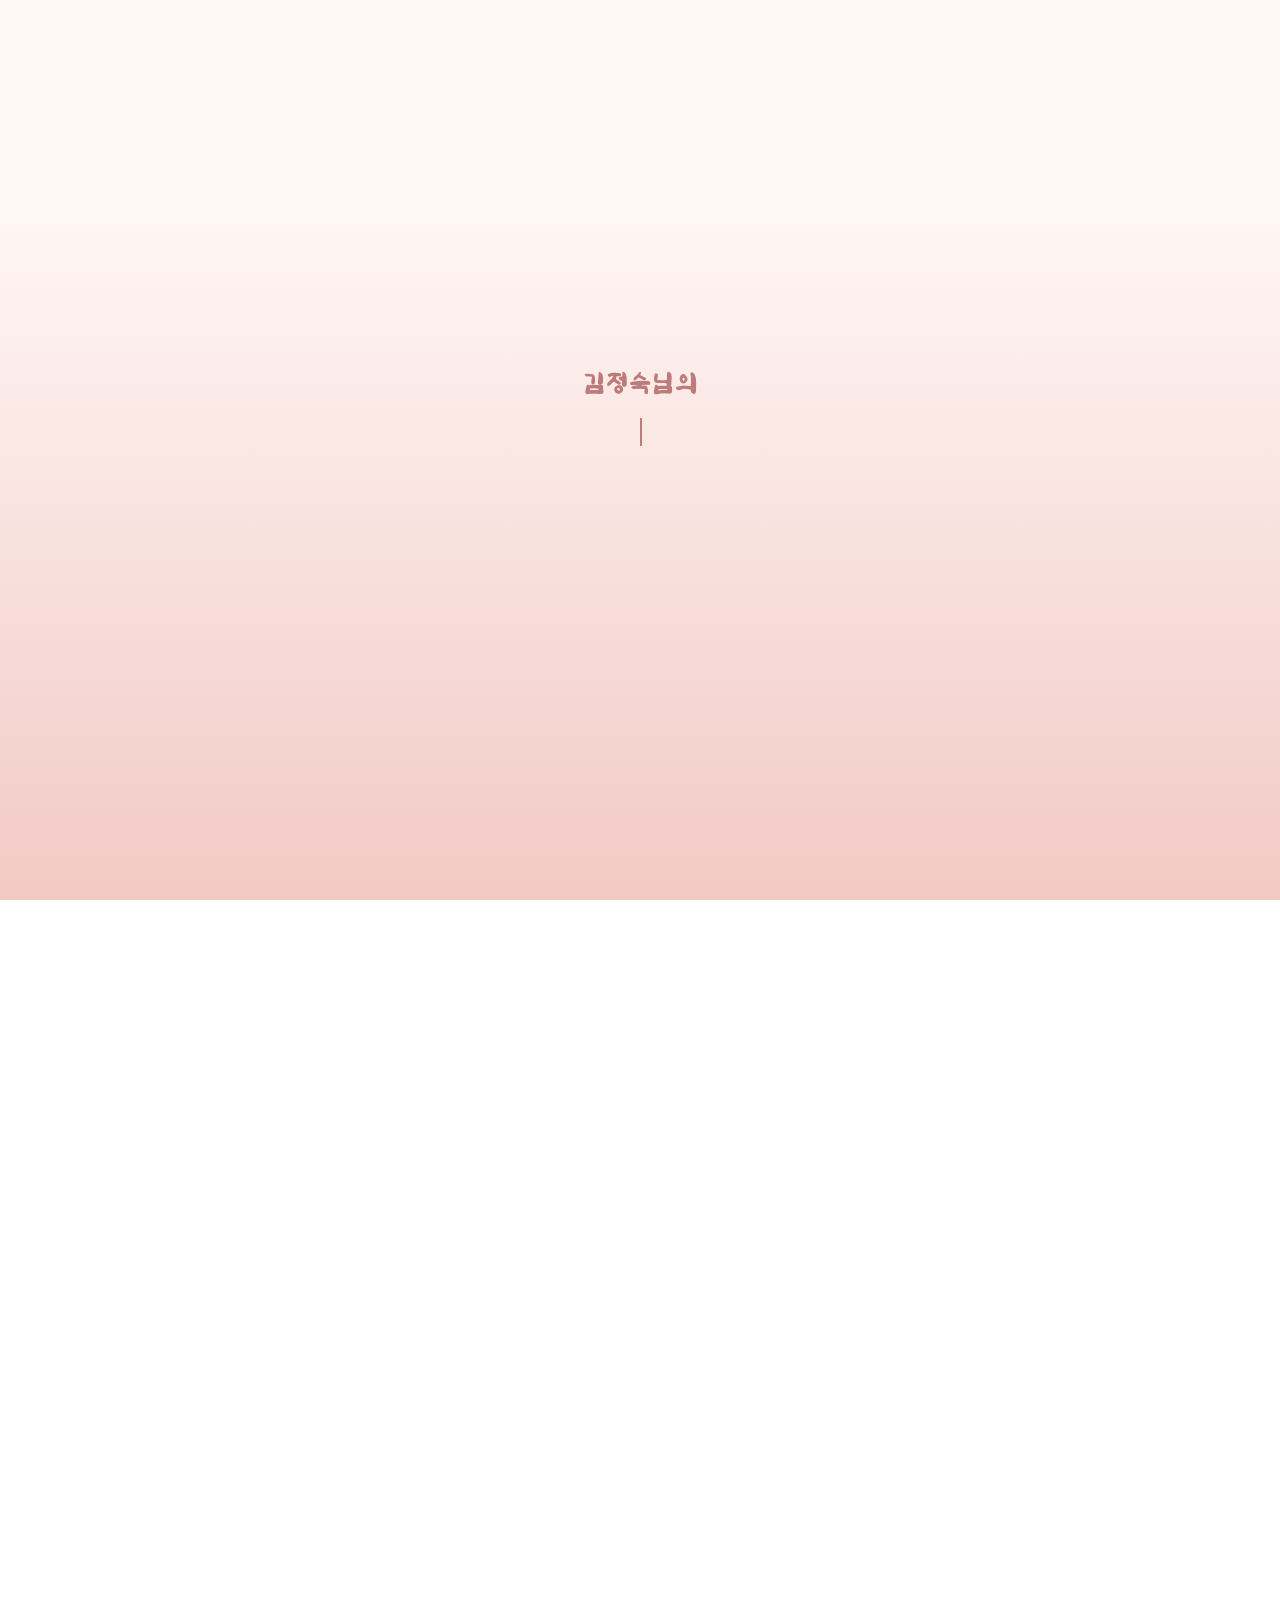
<file: index_backup.html>
<!DOCTYPE html>
<html lang="ko">
<head>
<meta charset="UTF-8">
<meta name="viewport" content="minimum-scale=1, initial-scale=1, width=device-width">
<meta name="format-detection" content="telephone=no">
<title>김정숙님의 고희연에 초대합니다</title>
<style>
/* ===== Font faces (로컬) ===== */
@font-face{font-family:'JSArirangHON';src:url('static/fonts/JSArirangHON.woff2') format('woff2');font-display:swap}
@font-face{font-family:'KoPubWorldDotum';src:url('static/fonts/KoPubWorld-Dotum.woff2') format('woff2');font-weight:400;font-display:swap}
@font-face{font-family:'KoPubWorldDotum';src:url('static/fonts/KoPubWorld-Dotum-Bold.woff2') format('woff2');font-weight:700;font-display:swap}
@font-face{font-family:'GowunBatang';src:url('static/fonts/GowunBatang-Regular.woff2') format('woff2');font-display:swap}
/* ===== Reset & Base (원본 동일) ===== */
html{box-sizing:border-box;-webkit-text-size-adjust:100%}
*,*::before,*::after{box-sizing:inherit}
html,body{width:100%;height:100%;margin:0;background-color:#fff!important;-webkit-font-smoothing:antialiased;scroll-behavior:smooth;scrollbar-width:none!important;-ms-overflow-style:none!important}
html::-webkit-scrollbar,body::-webkit-scrollbar{display:none!important;width:0!important;height:0!important}
strong,b{font-weight:700}
body{font-family:'KoPubWorldDotum','Malgun Gothic',sans-serif;color:#3a2e28;max-width:480px;margin:0 auto;overflow-x:hidden}

/* ===== INTRO SCREEN (원본: typing, theme a, color gradient) ===== */
#intro-screen{
  position:fixed;inset:0;z-index:9999;
  display:flex;flex-direction:column;align-items:center;justify-content:center;
  background:linear-gradient(to bottom,#FFF9F6 20%,#F2C9C5 100%);
  transition:opacity 0.8s ease,transform 0.8s ease;
}
#intro-screen.hide{opacity:0;pointer-events:none;transform:translateY(-30px)}
.intro-lines{position:relative;z-index:1;text-align:center;min-height:200px;display:flex;flex-direction:column;align-items:center;justify-content:center;padding:0 24px}
.intro-line{
  font-family:'JSArirangHON','KoPubWorldDotum',serif;
  font-size:26px;font-weight:700;color:#BD7B7B;
  line-height:1.8;letter-spacing:2px;min-height:1.8em;opacity:0;
}
.intro-line.sub{font-size:15px;font-weight:400;color:#BD7B7B;letter-spacing:1px;margin-top:12px;opacity:0}
.intro-line.show{opacity:1}
.typing-cursor{display:inline-block;width:2px;height:1.1em;background:#BD7B7B;vertical-align:middle;margin-left:2px;animation:blink .8s step-end infinite}
@keyframes blink{0%,100%{opacity:1}50%{opacity:0}}

/* ===== INVITATION CONTENT ===== */
#invitation{opacity:0;transform:translateY(40px);transition:opacity 1s ease,transform 1s ease}
#invitation.show{opacity:1;transform:translateY(0)}

/* hero (원본 template c 스타일) */
.hero{
  position:relative;
  background:linear-gradient(to bottom,#FFF9F6 20%,#F2C9C5 100%);
  padding:48px 24px;text-align:center;overflow:hidden;
}
.hero h1{
  font-family:'JSArirangHON','KoPubWorldDotum',serif;
  font-size:26px;font-weight:700;line-height:1.6;color:#BD7B7B;position:relative;
}
.hero h1 span{display:block;font-size:16px;font-weight:400;color:#BD7B7B;margin-top:12px}
.hero-venue{margin-top:8px;font-size:14px;color:#BD7B7B;position:relative}

/* date image */
.date-image{width:100%;max-width:400px;margin:0 auto;display:block;border-radius:0}

/* sections */
section{padding:36px 24px;border-bottom:1px solid #f0e0e0;background:#fff}
.section-title{font-size:13px;font-weight:600;letter-spacing:3px;color:#BD7B7B;text-align:center;margin-bottom:20px}

/* invite text */
.invite-text{font-size:15px;line-height:2.2;text-align:center;color:#4a3828;word-break:keep-all}
.invite-names{margin-top:24px;text-align:center;font-size:14px;color:#7a5030;line-height:2}
.invite-names .name-row{display:flex;justify-content:center;gap:6px;flex-wrap:wrap}
.invite-names .role{color:#a07050;font-size:12px}

/* date */
.date-section{background:#fff}
.date-card{background:#fff;border-radius:16px;padding:24px;box-shadow:0 2px 12px rgba(180,120,60,.08);text-align:center}
.date-main{font-size:20px;font-weight:700;color:#5a3820;margin-bottom:4px}
.date-sub{font-size:14px;color:#8a6040;margin-bottom:20px}
.calendar{width:100%;border-collapse:collapse;font-size:13px;margin-bottom:20px}
.calendar th{padding:6px 0;color:#a07050;font-weight:600;font-size:12px}
.calendar th:first-child{color:#e05050}
.calendar th:last-child{color:#5080e0}
.calendar td{padding:6px 0;text-align:center;color:#5a3820}
.calendar td:first-child{color:#e05050}
.calendar td:last-child{color:#5080e0}
.calendar td.today{background:#BD7B7B;color:#fff!important;border-radius:50%;font-weight:700}
.countdown{display:flex;justify-content:center;gap:12px;margin-top:4px}
.countdown-item{text-align:center}
.countdown-num{display:block;font-size:28px;font-weight:700;color:#BD7B7B;line-height:1}
.countdown-label{font-size:11px;color:#a07050;margin-top:4px}
.countdown-sep{font-size:24px;color:#BD7B7B;align-self:flex-start;padding-top:4px}
.countdown-msg{margin-top:12px;font-size:13px;color:#8a6040}
.countdown-msg strong{color:#BD7B7B}

/* map */
.map-address{text-align:center;font-size:14px;color:#5a3820;line-height:1.8;margin-bottom:16px}
.map-address strong{font-size:16px}
.map-address .tel{color:#8a6040;font-size:13px}
.map-placeholder{width:100%;height:200px;background:#e8ddd0;border-radius:12px;overflow:hidden;position:relative;margin-bottom:16px}
.map-placeholder iframe{width:100%;height:100%;border:none;border-radius:12px}
.map-nav-btns{display:flex;gap:10px;justify-content:center;margin-bottom:20px}
.map-nav-btn{display:flex;align-items:center;gap:6px;padding:10px 16px;border-radius:10px;border:1px solid #ddd;background:#fff;font-size:13px;color:#5a3820;cursor:pointer;text-decoration:none}
.map-nav-btn .dot{width:20px;height:20px;border-radius:50%;display:flex;align-items:center;justify-content:center;font-size:10px;font-weight:700;color:#fff}
.dot-naver{background:#03c75a}
.dot-tmap{background:#e8002d}
.dot-kakao{background:#fee500;color:#3c1e1e!important}
.transport-list{display:flex;flex-direction:column;gap:12px}
.transport-item{display:flex;gap:12px;align-items:flex-start;background:#fdf6f6;border-radius:10px;padding:14px}
.transport-icon{width:36px;height:36px;border-radius:50%;background:#f2d5d5;display:flex;align-items:center;justify-content:center;font-size:18px;flex-shrink:0}
.transport-info strong{display:block;font-size:14px;color:#5a3820;margin-bottom:4px}
.transport-info p{font-size:13px;color:#8a6040;line-height:1.6}

/* account */
.account-section{background:#fdf6f6}
.account-card{background:#fff;border-radius:14px;padding:20px;box-shadow:0 2px 10px rgba(180,120,60,.08)}
.account-row{display:flex;justify-content:space-between;align-items:center;padding:12px 0;border-bottom:1px solid #f0e4d4}
.account-row:last-child{border-bottom:none}
.account-name{font-size:15px;font-weight:600;color:#5a3820}
.account-bank{font-size:13px;color:#8a6040;margin-top:2px}
.account-num{font-size:14px;color:#5a3820;font-family:monospace}
.copy-btn{padding:6px 14px;border-radius:8px;border:1px solid #BD7B7B;background:#fff;color:#BD7B7B;font-size:12px;cursor:pointer}
.copy-btn:active{background:#f2d5d5}

/* letter */
.letter-section{text-align:center}
.letter-icon{font-size:40px;margin-bottom:12px}
.letter-desc{font-size:14px;color:#7a5030;line-height:2;margin-bottom:20px}
.btn-primary{display:inline-block;padding:13px 32px;background:linear-gradient(135deg,#BD7B7B,#d4a0a0);color:#fff;border-radius:30px;font-size:15px;font-weight:600;text-decoration:none;border:none;cursor:pointer;box-shadow:0 4px 14px rgba(189,123,123,.35)}

/* gift */
.gift-section{text-align:center}
.gift-icon{font-size:40px;margin-bottom:12px}
.gift-desc{font-size:14px;color:#7a5030;line-height:2;margin-bottom:20px}
.btn-secondary{display:inline-block;padding:13px 32px;background:#fff;color:#BD7B7B;border-radius:30px;font-size:15px;font-weight:600;text-decoration:none;border:2px solid #BD7B7B;cursor:pointer}

/* share */
.share-section{text-align:center;background:#fdf6f6}
.share-btns{display:flex;gap:12px;justify-content:center}
.share-btn{display:flex;align-items:center;gap:8px;padding:12px 20px;border-radius:12px;border:1px solid #ddd;background:#fff;font-size:14px;color:#5a3820;cursor:pointer}
.kakao-share{background:#fee500;border-color:#fee500;color:#3c1e1e}
.share-icon{font-size:18px}

/* contact */
.contact-btn{display:block;width:fit-content;margin:20px auto 0;padding:12px 28px;background:#fff;border:1px solid #BD7B7B;border-radius:30px;color:#BD7B7B;font-size:14px;cursor:pointer;text-decoration:none}

/* footer */
footer{text-align:center;padding:24px;font-size:12px;color:#b09070}

/* toast */
.toast{position:fixed;bottom:30px;left:50%;transform:translateX(-50%) translateY(20px);background:rgba(60,40,20,.85);color:#fff;padding:10px 22px;border-radius:20px;font-size:13px;opacity:0;transition:all .3s;pointer-events:none;z-index:9999}
.toast.show{opacity:1;transform:translateX(-50%) translateY(0)}

/* scroll reveal */
.reveal{opacity:0;transform:translateY(30px);transition:opacity .7s ease,transform .7s ease}
.reveal.visible{opacity:1;transform:translateY(0)}
</style>
</head>
<body>

<!-- ===== INTRO TYPING SCREEN ===== -->
<div id="intro-screen">
  <div class="intro-lines">
    <div class="intro-line" id="tl1"></div>
    <div class="intro-line" id="tl2"></div>
    <div class="intro-line" id="tl3"></div>
    <div class="intro-line sub" id="tl4"></div>
  </div>
</div>

<!-- ===== INVITATION CONTENT ===== -->
<div id="invitation">

<!-- Hero -->
<div class="hero">
  <h1>
    김정숙님의<br>고희연에<br>초대합니다
    <span>6월 13일 토요일 오후 1시</span>
  </h1>
  <div class="hero-venue">라마다 플라자 충장 호텔 3층 반르시엔</div>
</div>

<!-- 모시는 글 -->
<section class="reveal">
  <div class="section-title">모시는 글</div>
  <p class="invite-text">
    저희를 사랑으로 길러주신<br>
    어머님의 칠순을 맞아<br>
    친지분들과 지인들을 모시고<br>
    기쁨을 나누고자 하오니<br>
    참석하시어 자리를 빛내주시기 바랍니다.
  </p>
  <div class="invite-names">
    <div class="name-row">
      <span><span class="role">아들</span> 정인선</span>
      <span><span class="role">며느리</span> 김한올</span>
    </div>
  </div>
  <a href="tel:062-717-1080" class="contact-btn">📞 연락하기</a>
</section>

<!-- 행사일 -->
<section class="date-section reveal">
  <div class="section-title">행사일</div>
  <div class="date-card">
    <div class="date-main">2026년 6월 13일 토요일 오후 1시</div>
    <div class="date-sub">라마다 플라자 충장 호텔 3층 반르시엔</div>
    <table class="calendar">
      <thead>
        <tr><th>일</th><th>월</th><th>화</th><th>수</th><th>목</th><th>금</th><th>토</th></tr>
      </thead>
      <tbody>
        <tr><td></td><td>1</td><td>2</td><td>3</td><td>4</td><td>5</td><td>6</td></tr>
        <tr><td>7</td><td>8</td><td>9</td><td>10</td><td>11</td><td>12</td><td class="today">13</td></tr>
        <tr><td>14</td><td>15</td><td>16</td><td>17</td><td>18</td><td>19</td><td>20</td></tr>
        <tr><td>21</td><td>22</td><td>23</td><td>24</td><td>25</td><td>26</td><td>27</td></tr>
        <tr><td>28</td><td>29</td><td>30</td><td></td><td></td><td></td><td></td></tr>
      </tbody>
    </table>
    <div class="countdown">
      <div class="countdown-item"><span class="countdown-num" id="cd-days">--</span><span class="countdown-label">Days</span></div>
      <span class="countdown-sep">:</span>
      <div class="countdown-item"><span class="countdown-num" id="cd-hours">--</span><span class="countdown-label">Hours</span></div>
      <span class="countdown-sep">:</span>
      <div class="countdown-item"><span class="countdown-num" id="cd-mins">--</span><span class="countdown-label">Minutes</span></div>
      <span class="countdown-sep">:</span>
      <div class="countdown-item"><span class="countdown-num" id="cd-secs">--</span><span class="countdown-label">Seconds</span></div>
    </div>
    <div class="countdown-msg">김정숙님의 생신이 <strong id="cd-days-msg">--</strong>일 남았습니다</div>
  </div>
</section>

<!-- 오시는 길 -->
<section class="reveal">
  <div class="section-title">오시는 길</div>
  <div class="map-address">
    <strong>라마다 플라자 충장 호텔 3층 반르시엔</strong><br>
    광주광역시 동구 천변우로 369 3층<br>
    <span class="tel">Tel. 062-717-1080</span>
  </div>
  <div class="map-placeholder">
    <iframe src="https://map.naver.com/p/embed?lat=35.1468&lng=126.9157&zoom=16&type=normal" title="라마다 플라자 충장 호텔 지도" allowfullscreen></iframe>
  </div>
  <div class="map-nav-btns">
    <a class="map-nav-btn" href="nmap://place?lat=35.1468&lng=126.9157&name=%EB%9D%BC%EB%A7%88%EB%8B%A4%ED%94%8C%EB%9D%BC%EC%9E%90%EC%B6%A9%EC%9E%A5%ED%98%B8%ED%85%94&appname=birthday-card" target="_blank"><span class="dot dot-naver">N</span> 네이버지도</a>
    <a class="map-nav-btn" href="tmap://route?goalname=%EB%9D%BC%EB%A7%88%EB%8B%A4%ED%94%8C%EB%9D%BC%EC%9E%90%EC%B6%A9%EC%9E%A5%ED%98%B8%ED%85%94&goalx=126.9157&goaly=35.1468" target="_blank"><span class="dot dot-tmap">T</span> 티맵</a>
    <a class="map-nav-btn" href="kakaomap://route?ep=35.1468,126.9157&by=CAR" target="_blank"><span class="dot dot-kakao">K</span> 카카오내비</a>
  </div>
  <div class="transport-list">
    <div class="transport-item">
      <div class="transport-icon">🚇</div>
      <div class="transport-info"><strong>지하철</strong><p>광주 1호선 금남로4가역 3번출구 도보 5분</p></div>
    </div>
    <div class="transport-item">
      <div class="transport-icon">🚌</div>
      <div class="transport-info"><strong>버스</strong><p>충장로 정류소 하차</p></div>
    </div>
  </div>
</section>

<!-- 마음 전하실 곳 -->
<section class="account-section reveal">
  <div class="section-title">마음 전하실 곳</div>
  <div class="account-card">
    <div class="account-row">
      <div>
        <div class="account-name">본인 · 김정숙</div>
        <div class="account-bank">신한은행</div>
        <div class="account-num">110-320-123123</div>
      </div>
      <button class="copy-btn" onclick="copyAccount('110-320-123123')">복사</button>
    </div>
  </div>
</section>

<!-- 감사편지 -->
<section class="letter-section reveal">
  <div class="section-title">감사편지</div>
  <div class="letter-icon">💌</div>
  <p class="letter-desc">가족을 위하여 묵묵히 걸어오신 여정에<br>존경과 감사의 마음을 전하세요.</p>
  <button class="btn-primary" onclick="alert('편지쓰기 기능입니다.')">편지쓰기</button>
</section>

<!-- 축하 선물 -->
<section class="gift-section reveal">
  <div class="section-title">축하 선물 보내기</div>
  <div class="gift-icon">🎁</div>
  <p class="gift-desc">축하의 마음을 전해보세요.</p>
  <button class="btn-secondary" onclick="alert('선물 보내기 기능입니다.')">선물 보내기</button>
</section>

<!-- 공유 -->
<section class="share-section reveal">
  <div class="section-title">공유하기</div>
  <div class="share-btns">
    <button class="share-btn kakao-share" onclick="shareKakao()"><span class="share-icon">💬</span> 카카오톡 공유하기</button>
    <button class="share-btn" onclick="copyLink()"><span class="share-icon">🔗</span> 링크 복사하기</button>
  </div>
</section>

<footer>niftyhands Copyright(C) niftyhands. All Rights Reserved.</footer>

</div><!-- /invitation -->

<div class="toast" id="toast"></div>

<script>
(function(){
  /* ── Typing engine ── */
  function typeText(el,text,speed,cb){
    el.classList.add('show');
    var i=0;
    var cursor=document.createElement('span');
    cursor.className='typing-cursor';
    el.appendChild(cursor);
    var timer=setInterval(function(){
      if(i<text.length){
        cursor.before(document.createTextNode(text[i]));
        i++;
      }else{
        clearInterval(timer);
        cursor.remove();
        if(cb) setTimeout(cb,300);
      }
    },speed);
  }

  var lines=[
    {id:'tl1',text:'김정숙님의',speed:120},
    {id:'tl2',text:'고희연에',speed:120},
    {id:'tl3',text:'초대합니다',speed:120},
    {id:'tl4',text:'2026년 6월 13일 토요일 오후 1시',speed:60}
  ];

  function runLine(idx){
    if(idx>=lines.length){
      setTimeout(showInvitation,800);
      return;
    }
    var l=lines[idx];
    typeText(document.getElementById(l.id),l.text,l.speed,function(){runLine(idx+1)});
  }

  function showInvitation(){
    var intro=document.getElementById('intro-screen');
    intro.classList.add('hide');
    var inv=document.getElementById('invitation');
    inv.classList.add('show');
    setTimeout(function(){intro.style.display='none'},900);
  }

  setTimeout(function(){runLine(0)},500);

  /* ── Scroll reveal ── */
  var observer=new IntersectionObserver(function(entries){
    entries.forEach(function(e){
      if(e.isIntersecting) e.target.classList.add('visible');
    });
  },{threshold:0.15});
  document.querySelectorAll('.reveal').forEach(function(el){observer.observe(el)});

  /* ── Countdown ── */
  function updateCountdown(){
    var target=new Date('2026-06-13T13:00:00+09:00');
    var now=new Date();
    var diff=target-now;
    if(diff<=0){
      document.getElementById('cd-days').textContent='0';
      document.getElementById('cd-hours').textContent='00';
      document.getElementById('cd-mins').textContent='00';
      document.getElementById('cd-secs').textContent='00';
      document.getElementById('cd-days-msg').textContent='0';
      return;
    }
    var d=Math.floor(diff/(1000*60*60*24));
    var h=Math.floor((diff%(1000*60*60*24))/(1000*60*60));
    var m=Math.floor((diff%(1000*60*60))/(1000*60));
    var s=Math.floor((diff%(1000*60))/1000);
    document.getElementById('cd-days').textContent=d;
    document.getElementById('cd-hours').textContent=String(h).padStart(2,'0');
    document.getElementById('cd-mins').textContent=String(m).padStart(2,'0');
    document.getElementById('cd-secs').textContent=String(s).padStart(2,'0');
    document.getElementById('cd-days-msg').textContent=d;
  }
  updateCountdown();
  setInterval(updateCountdown,1000);
})();

/* ── Utilities ── */
function copyAccount(num){navigator.clipboard.writeText(num).then(function(){showToast('계좌번호가 복사되었습니다.')})}
function copyLink(){navigator.clipboard.writeText(location.href).then(function(){showToast('링크가 복사되었습니다.')})}
function shareKakao(){
  if(navigator.share){navigator.share({title:'김정숙님의 고희연에 초대합니다',text:'2026년 6월 13일 토요일 오후 1시 라마다 플라자 충장 호텔 3층 반르시엔',url:location.href})}
  else{copyLink()}
}
function showToast(msg){var t=document.getElementById('toast');t.textContent=msg;t.classList.add('show');setTimeout(function(){t.classList.remove('show')},2500)}
</script>
</body>
</html>
</file>
